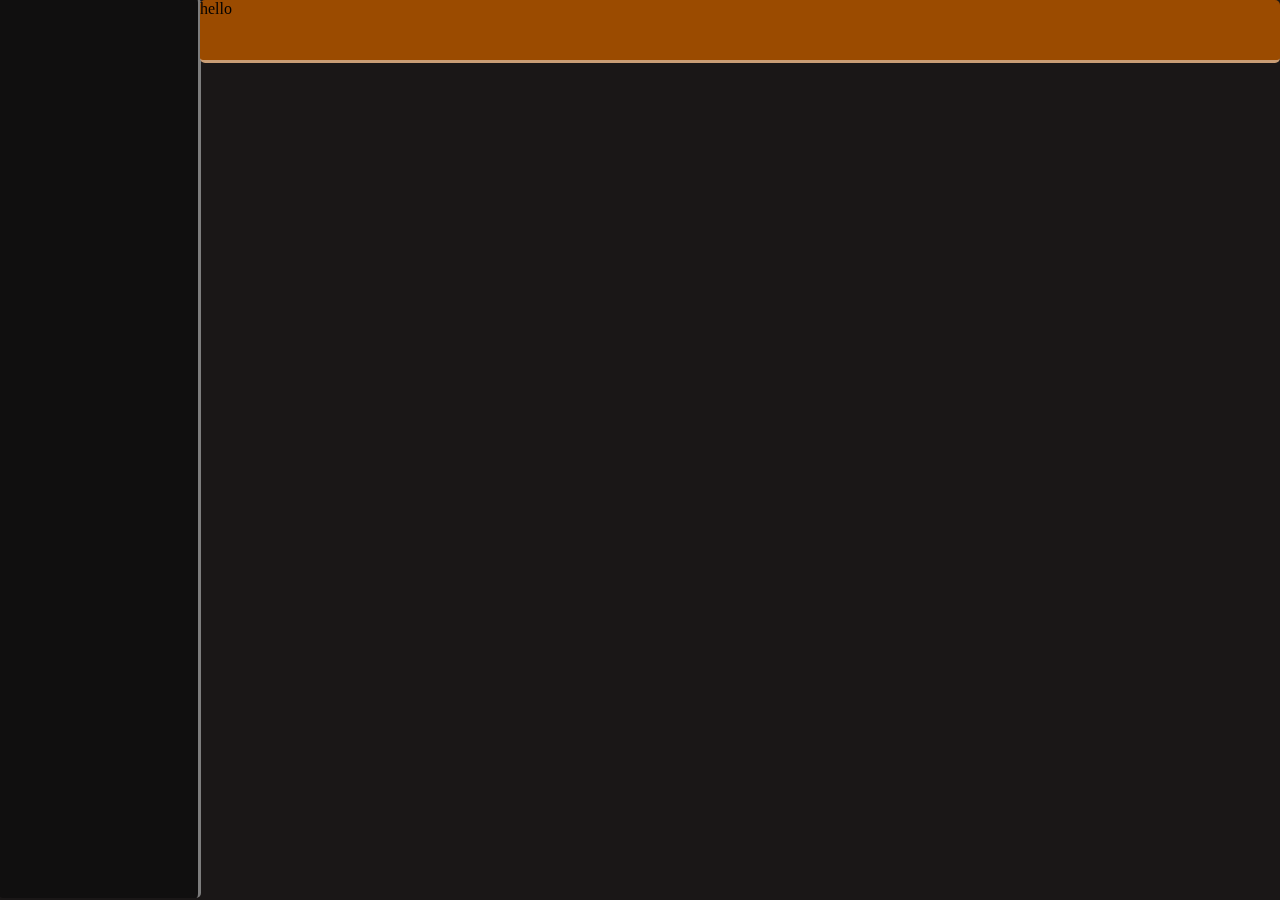
<file: index.html>
<!DOCTYPE html>
<html lang="en">
<head>
    <link rel="stylesheet" href="style.css">
    <meta charset="UTF-8">
    <meta name="viewport" content="width=device-width, initial-scale=1.0">
    <title>My TODO</title>
</head>
<body>
    <div class="main-container">
        

        <div class="side-bar"></div>

        <div class="top-bar">hello</div>

    </div>
    
<script src="app.js"></script>
</body>
</html>
</file>
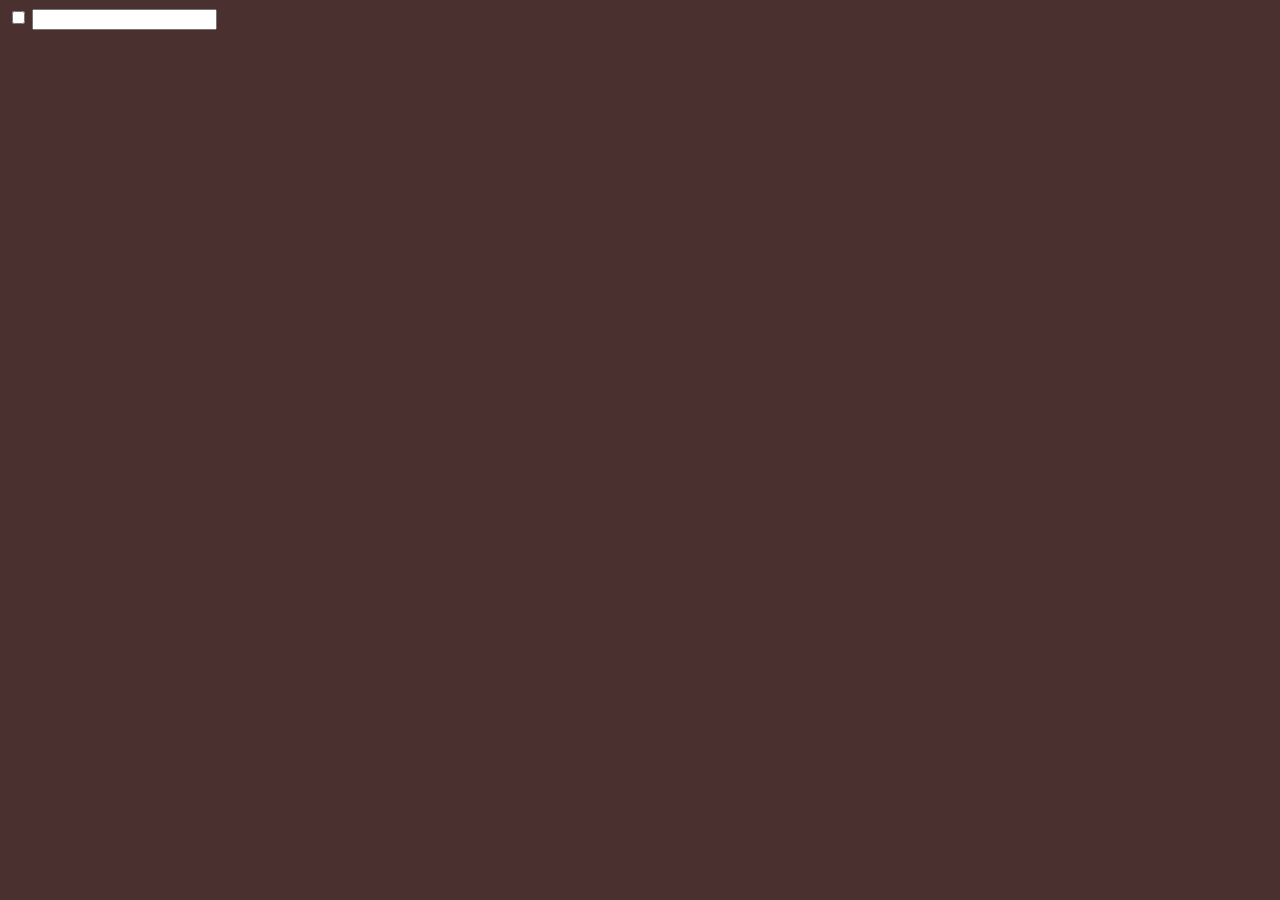
<file: test/index.html>
<!DOCTYPE html>
<html lang="en">
<head>
    <meta charset="UTF-8">
    <link rel="stylesheet" href="testStyle.css">
    <meta name="viewport" content="width=device-width, initial-scale=1.0">
    <title>TEST</title>
</head>
<body>
    <div class="testContainer">

        <label for="checkboxTest">
            <input type="checkbox" id="checkboxTest">
            <input type="text">
        </label>

    </div>


    <script src="appTest.js"></script>
</body>
</html>
</file>
<file: style.css>
body{
    background-color: #1a1717;
}

.side-bar{

    background-color: rgb(16, 15, 15);
    height: 100vh;
    flex-shrink: 1;
    width: 200px;
    position: fixed;
    margin: -10px;
    border-radius: 5px;
    border-right: solid rgb(255, 255, 255, 0.459);
    }

.top-bar{
    background-color: rgb(155, 75, 0);
    height: 60px;
    position: fixed;
    border-radius: 5px;
    top: 0;
    width: calc(100% - 200px);
    left: 200px;
    border-bottom: solid rgba(255, 255, 255, 0.459) ;
}

.Todo-list-container{
    display: flex;
    align-items: center;
    flex-direction: column;
    position: absolute;
    width: 400px;
    left: 900px;
    bottom: 800px;
}

.todo-list{
    background-color: #1a1717;
    position: relative;
    border: none;
    color: white;
    font-size: 20px;
    resize: none;
    font-family:Georgia, 'Times New Roman', Times, serif;
}

.todo-list:focus{
    outline: none;
}
</file>
<file: test/testStyle.css>
body{
    background-color: rgb(75, 48, 48);
}
</file>
